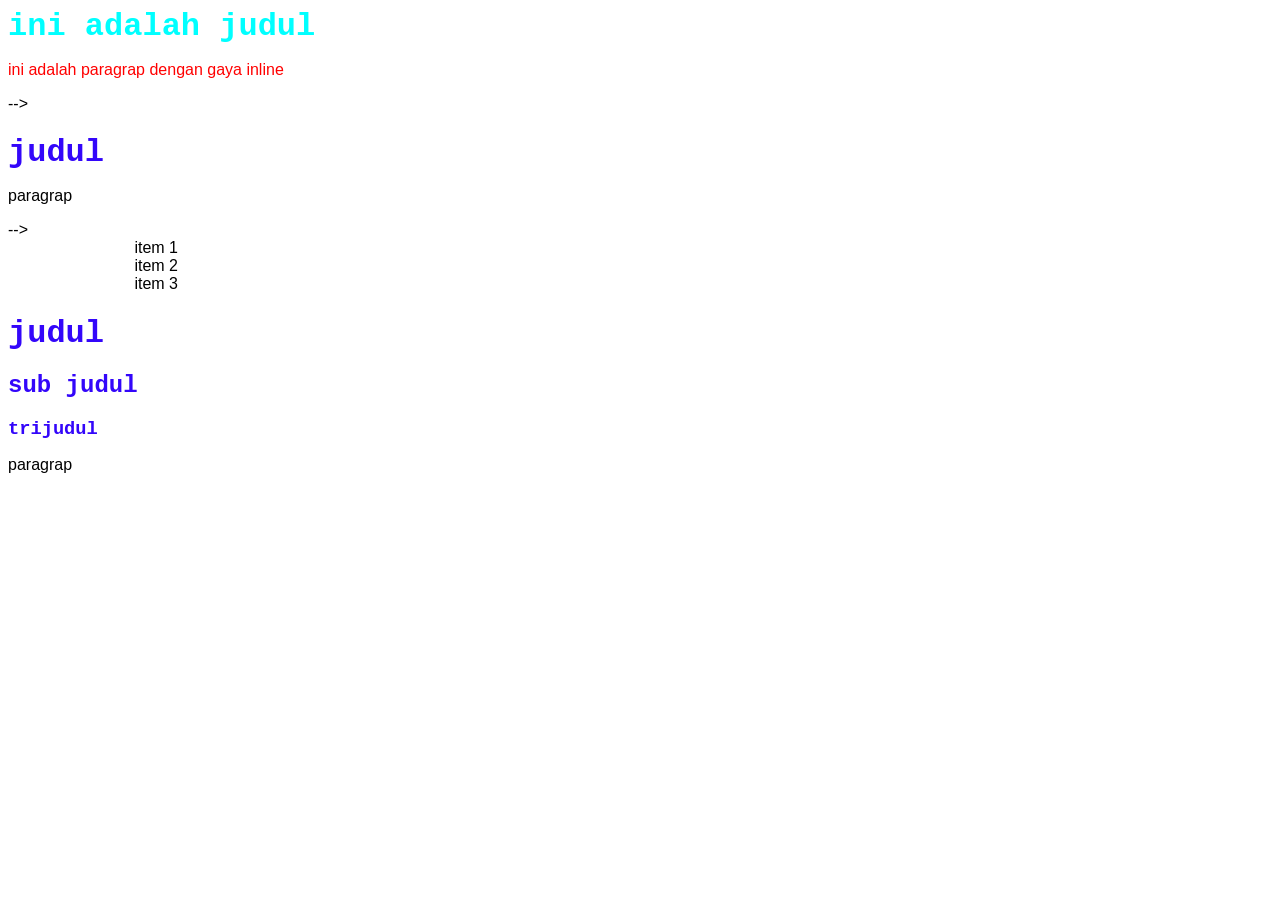
<file: index.html>
<!<!DOCTYPE html>
<html lang="en">
<head>
    <meta charset="UTF-8">
    <meta name="viewport" content="width=device-width, initial-scale=1.0">
    <title>Document</title>
    <style></style>
</head>
<body>
    <h1 style="color: aqua;">ini adalah judul</h1>
    <p style="color: red; font-size: 16px;">ini adalah paragrap dengan gaya inline</p>
</body>
</html> -->

<!<!DOCTYPE html>
<html lang="en">
<head>
    <meta charset="UTF-8">
    <meta name="viewport" content="width=device-width, initial-scale=1.0">
    <title>Document</title>
    <style>
        body {font-family: Arial, sans-serif;}
        h1 {color: blue;}
        p{font-size: 16px;}
    </style>
</head>
<body>
    <h1>judul</h1>
    <p>paragrap</p>
</body>
</html> -->

<!DOCTYPE html>
<html lang="en">
<head>
    <meta charset="UTF-8">
    <meta name="viewport" content="width=device-width, initial-scale=1.0">
    <title>Document</title>
    <link rel="stylesheet" href="style.css"/>
</head>
<body>
    
    <div class="container">
        <div>item 1</div>
        <div>item 2</div>
        <div>item 3</div>
       </div>
       
    <h1>judul</h1>
    <h2>sub judul</h2>
    <h3>trijudul</h3>
    <p>paragrap</p>       
</div>
</body>
</html>
</file>
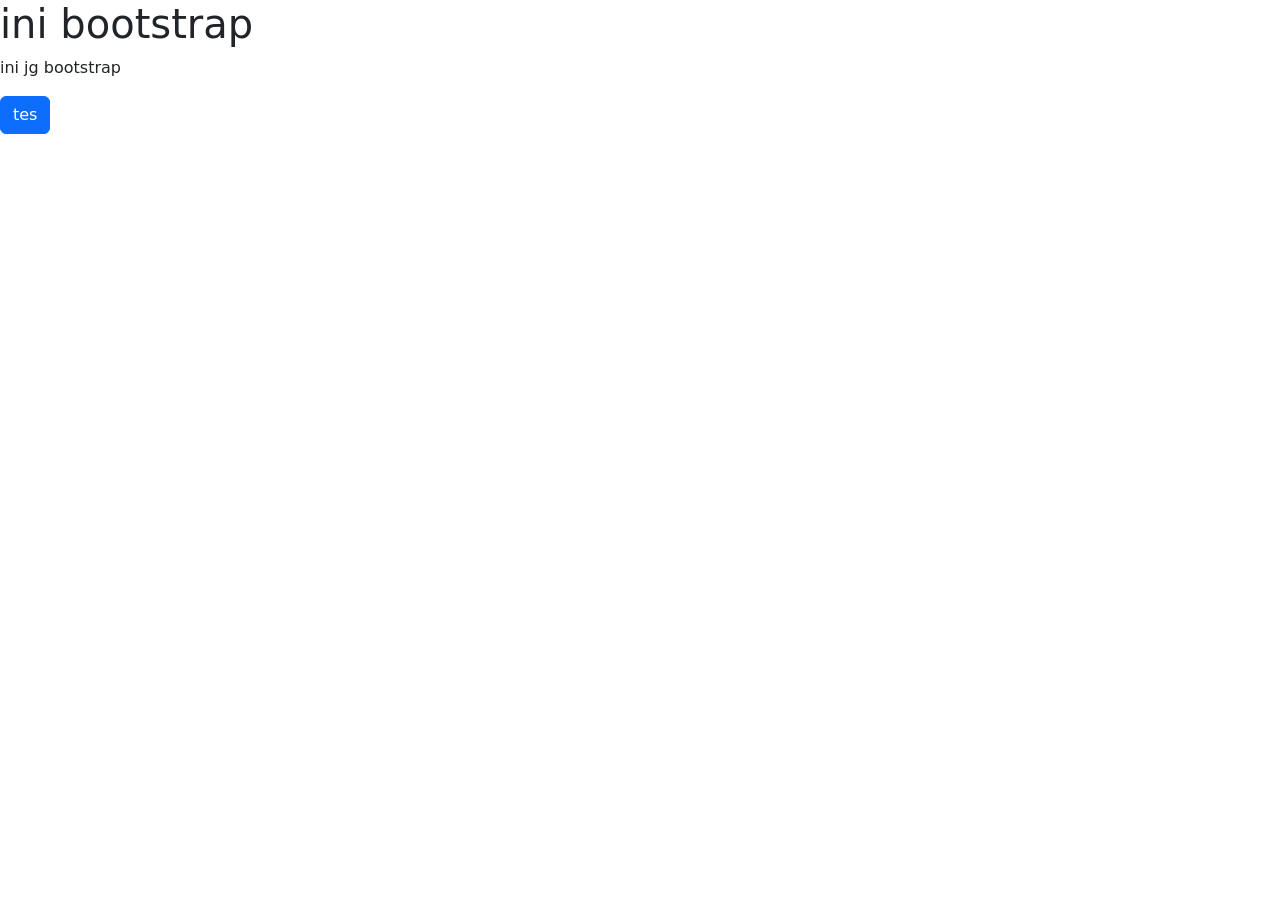
<file: bootstrap.html>
<!DOCTYPE html>
<html lang="en">
<head>
    <meta charset="UTF-8">
    <meta name="viewport" content="width=device-width, initial-scale=1.0">
    <title>Document</title>
    <link href="https://cdn.jsdelivr.net/npm/bootstrap@5.3.3/dist/css/bootstrap.min.css" rel="stylesheet" integrity="sha384-QWTKZyjpPEjISv5WaRU9OFeRpok6YctnYmDr5pNlyT2bRjXh0JMhjY6hW+ALEwIH" crossorigin="anonymous">
    <script src="https://cdn.jsdelivr.net/npm/bootstrap@5.3.3/dist/js/bootstrap.bundle.min.js" integrity="sha384-YvpcrYf0tY3lHB60NNkmXc5s9fDVZLESaAA55NDzOxhy9GkcIdslK1eN7N6jIeHz" crossorigin="anonymous"></script>
</head>
<body>
    <h1>ini bootstrap</h1>
    <p>ini jg bootstrap</p>
    <button class="btn btn-primary">tes</button>
    <link
href="https://cdn.jsdelivr.net/npm/bootstrap@5.3.3/dis
t/css/bootstrap.min.css" rel="stylesheet"
integrity="sha384-
QWTKZyjpPEjISv5WaRU9OFeRpok6YctnYmDr5pNlyT2bRjXh0JMhjY
6hW+ALEwIH" crossorigin="anonymous">
</body>
</html>
</file>
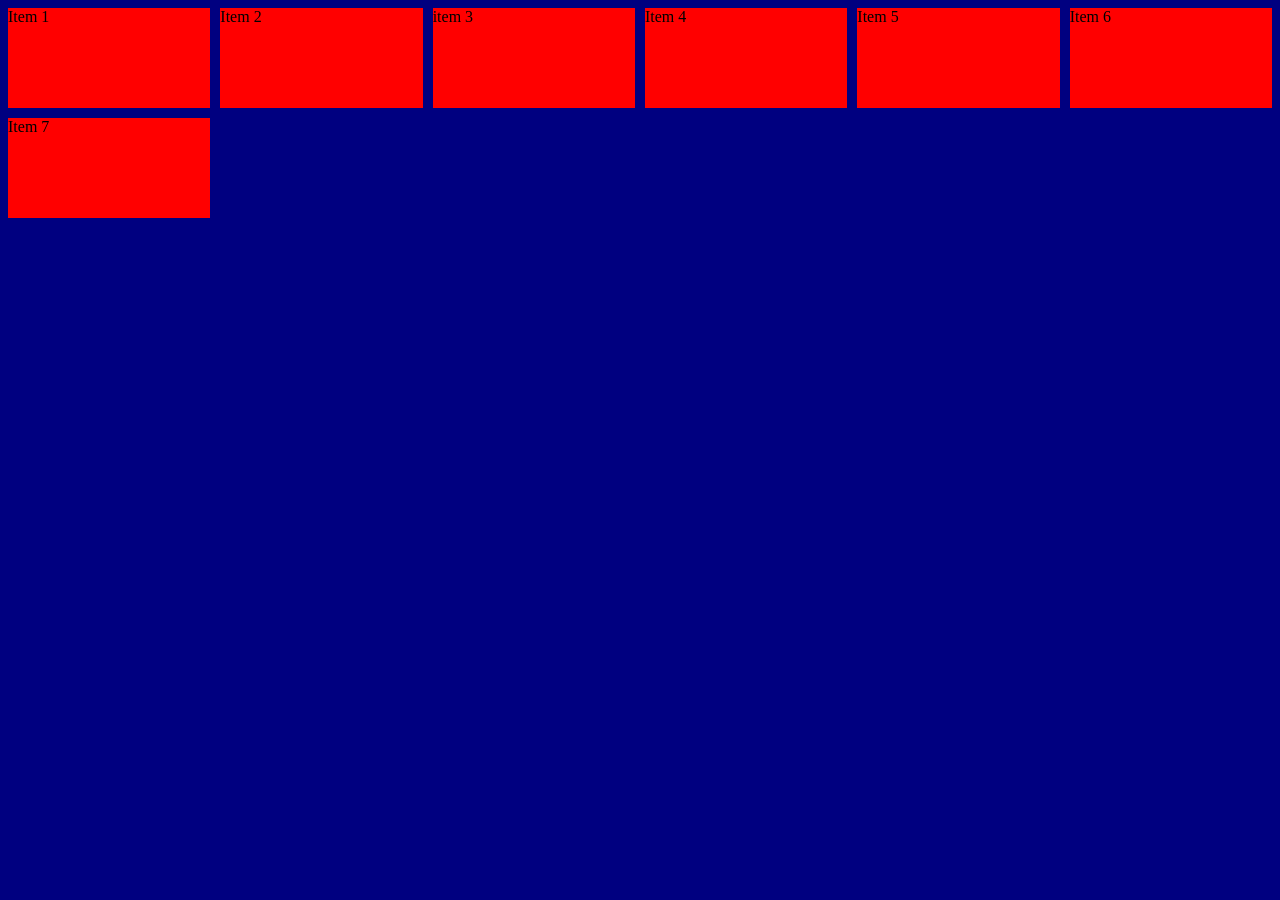
<file: praktikum2.html>
<!DOCTYPE html>
<html lang="en">
<head>
    <meta charset="UTF-8">
    <meta name="viewport" content="width=device-width, initial-scale=1.0">
    <title>Prak2</title>
    <link rel="stylesheet" href="prak2.css" />
</head>
<body>
    <div class="container"> 
        <div>Item 1</div> 
        <div>Item 2</div> 
        <div>item 3</div> 
        <div>Item 4</div> 
        <div>Item 5</div> 
        <div>Item 6</div> 
        <div>Item 7</div> 
      </div>
</body>
</html>
</file>
<file: style.css>
body {
    font-family: Arial, sans-serif;
}
h1, h2, h3 { 
    font-family: "Courier New"; 
    color: #3306fa; 
    margin-bottom: 10px;
}
p {
    font-size: 16px;
}
.container {
    width: 80%;
    margin: 0 auto;
    display: flex;
    flex-direction: column;
    flex-wrap: nowrap;
    justify-content: center;
}
</file>
<file: prak2.css>
.container div {
    background: red;
    height: 100px;
}

.container {
    display: grid;
    grid-template-columns: repeat(3, 200px);
    column-gap: 10px;
    row-gap: 10px;
    /* grid-template-columns: repeat(auto-fill, 200px); */
    grid-template-columns: repeat(auto-fill,
minmax(200px, 1fr));
   }
/* Aturan CSS untuk layar lebar (desktop) */
@media screen and (min-width: 1200px) {
    body {
    background-color: navy;
    }
    }
   
    /* Aturan CSS untuk layar menengah (tablet) */
    @media screen and (min-width: 768px) and (max-width:
   1199px) {
    body {
    background-color: green;
    }
    }
   
    /* Aturan CSS untuk layar kecil (ponsel) */
    @media screen and (max-width: 767px) {
    body {
    background-color: gray;
    }
    }
</file>
